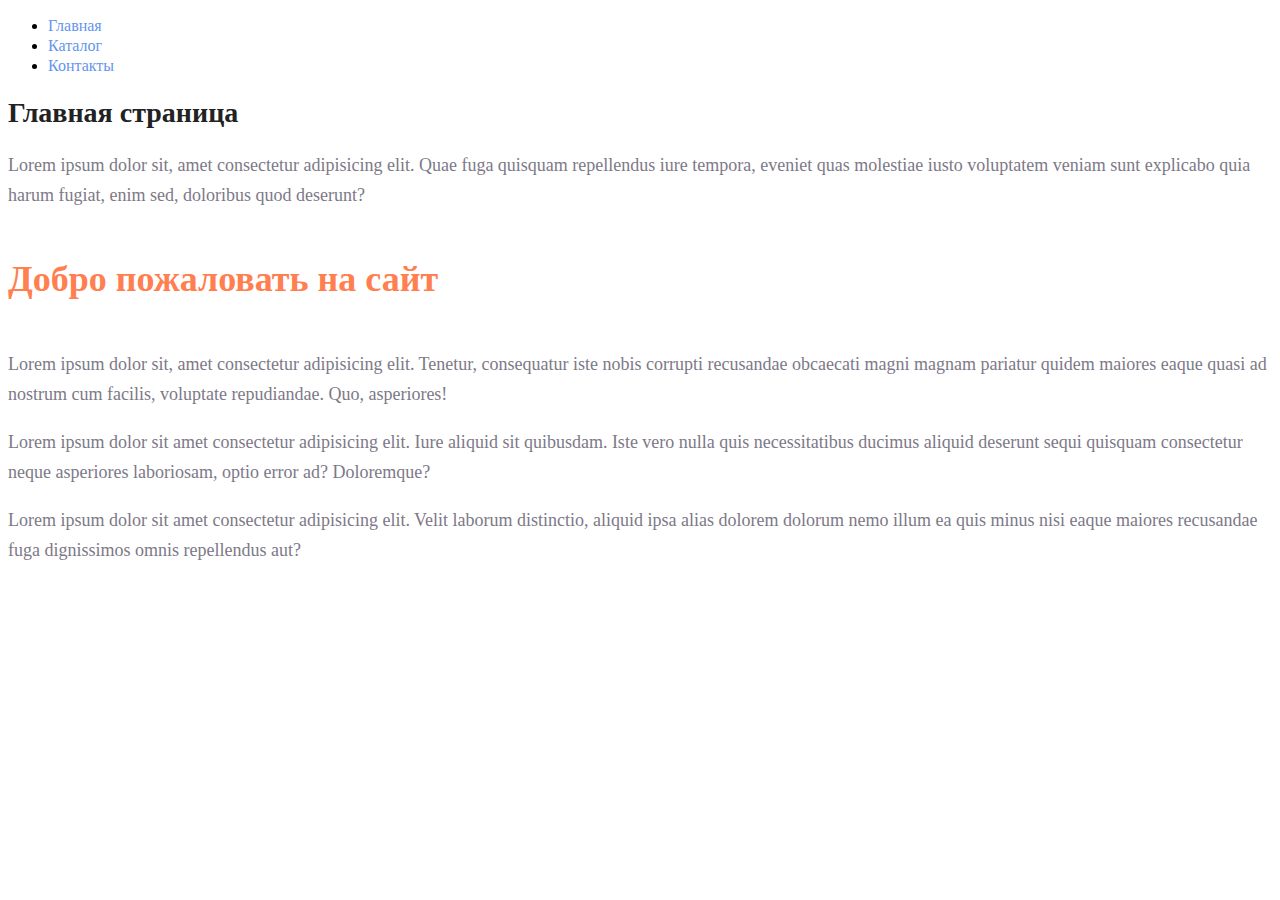
<file: HW1/index.html>
<!DOCTYPE html>
<html lang="en">
<head>
    <meta charset="UTF-8">
    <meta http-equiv="X-UA-Compatible" content="IE=edge">
    <meta name="viewport" content="width=device-width, initial-scale=1.0">
    <link rel="stylesheet" href="./style.css">
    <title>HW</title>
</head>
<body>
    <ul>
        <li><a class="menu" href="#">Главная</a></li>
        <li><a class="menu" href="./catalog/catalog.html">Каталог</a></li>
        <li><a class="menu" href="./contacts.html">Контакты</a></li>
    </ul>

    <div>
        <h1 class="title">Главная страница</h1>
        <p class="text">Lorem ipsum dolor sit, amet consectetur adipisicing elit. Quae fuga quisquam repellendus iure tempora, eveniet quas molestiae iusto voluptatem veniam sunt explicabo quia harum fugiat, enim sed, doloribus quod deserunt?</p>
        <h2 class="title2">Добро пожаловать на сайт</h2>
        <p class="text">Lorem ipsum dolor sit, amet consectetur adipisicing elit. Tenetur, consequatur iste nobis corrupti recusandae obcaecati magni magnam pariatur quidem maiores eaque quasi ad nostrum cum facilis, voluptate repudiandae. Quo, asperiores!</p>
        <p class="text">Lorem ipsum dolor sit amet consectetur adipisicing elit. Iure aliquid sit quibusdam. Iste vero nulla quis necessitatibus ducimus aliquid deserunt sequi quisquam consectetur neque asperiores laboriosam, optio error ad? Doloremque?</p>
        <p class="text">Lorem ipsum dolor sit amet consectetur adipisicing elit. Velit laborum distinctio, aliquid ipsa alias dolorem dolorum nemo illum ea quis minus nisi eaque maiores recusandae fuga dignissimos omnis repellendus aut?</p>

    </div>
</body>
</html>
</file>
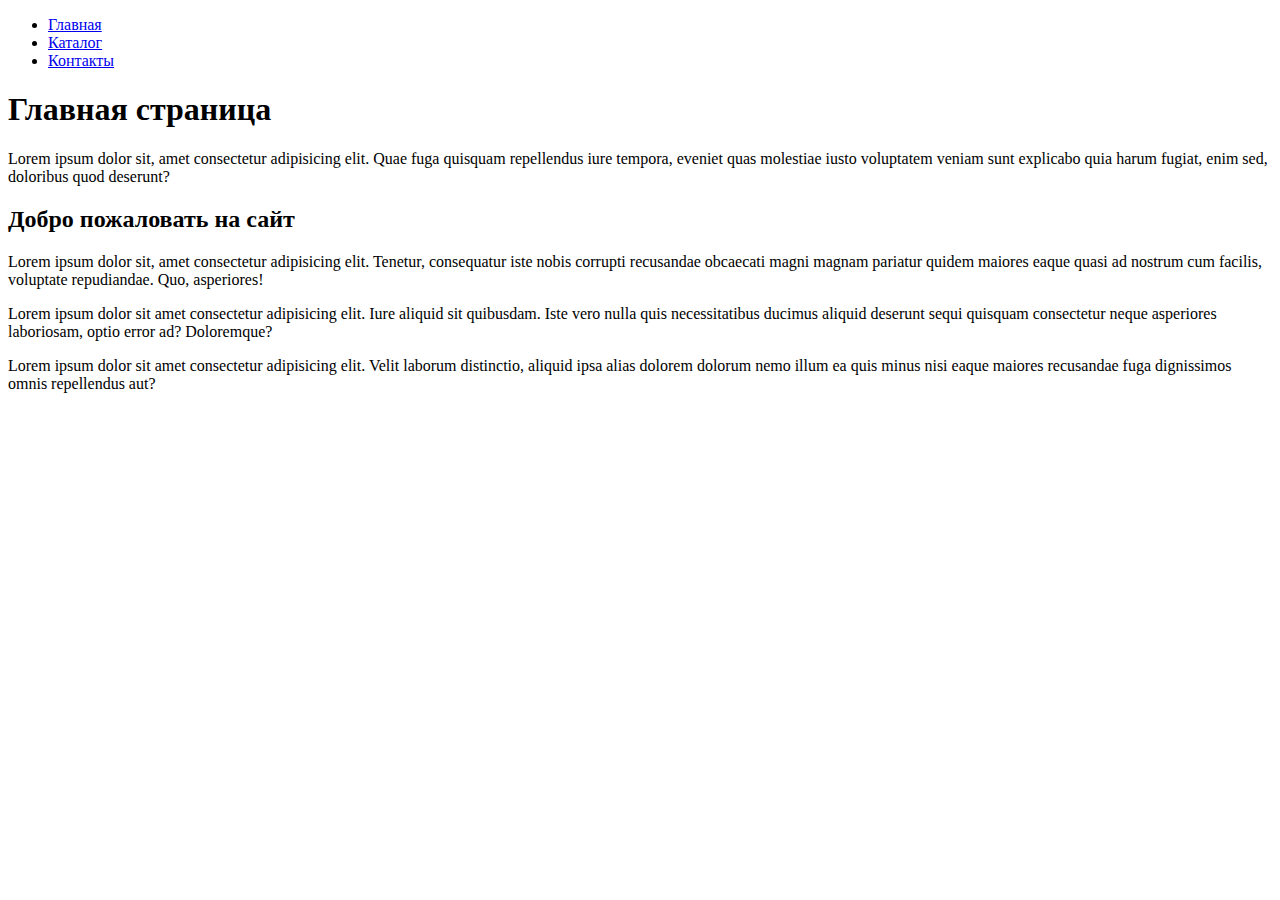
<file: HW2/index.html>
<!DOCTYPE html>
<html lang="en">
<head>
    <meta charset="UTF-8">
    <meta http-equiv="X-UA-Compatible" content="IE=edge">
    <meta name="viewport" content="width=device-width, initial-scale=1.0">
    <title>Document</title>
</head>
<body>
    <ul>
        <li><a href="#">Главная</a></li>
        <li><a href="./catalog/catalog.html">Каталог</a></li>
        <li><a href="./contacts.html">Контакты</a></li>
    </ul>

    <div>
        <h1>Главная страница</h1>
        <p>Lorem ipsum dolor sit, amet consectetur adipisicing elit. Quae fuga quisquam repellendus iure tempora, eveniet quas molestiae iusto voluptatem veniam sunt explicabo quia harum fugiat, enim sed, doloribus quod deserunt?</p>
        <h2>Добро пожаловать на сайт</h2>
        <p>Lorem ipsum dolor sit, amet consectetur adipisicing elit. Tenetur, consequatur iste nobis corrupti recusandae obcaecati magni magnam pariatur quidem maiores eaque quasi ad nostrum cum facilis, voluptate repudiandae. Quo, asperiores!</p>
        <p>Lorem ipsum dolor sit amet consectetur adipisicing elit. Iure aliquid sit quibusdam. Iste vero nulla quis necessitatibus ducimus aliquid deserunt sequi quisquam consectetur neque asperiores laboriosam, optio error ad? Doloremque?</p>
        <p>Lorem ipsum dolor sit amet consectetur adipisicing elit. Velit laborum distinctio, aliquid ipsa alias dolorem dolorum nemo illum ea quis minus nisi eaque maiores recusandae fuga dignissimos omnis repellendus aut?</p>

    </div>
</body>
</html>
</file>
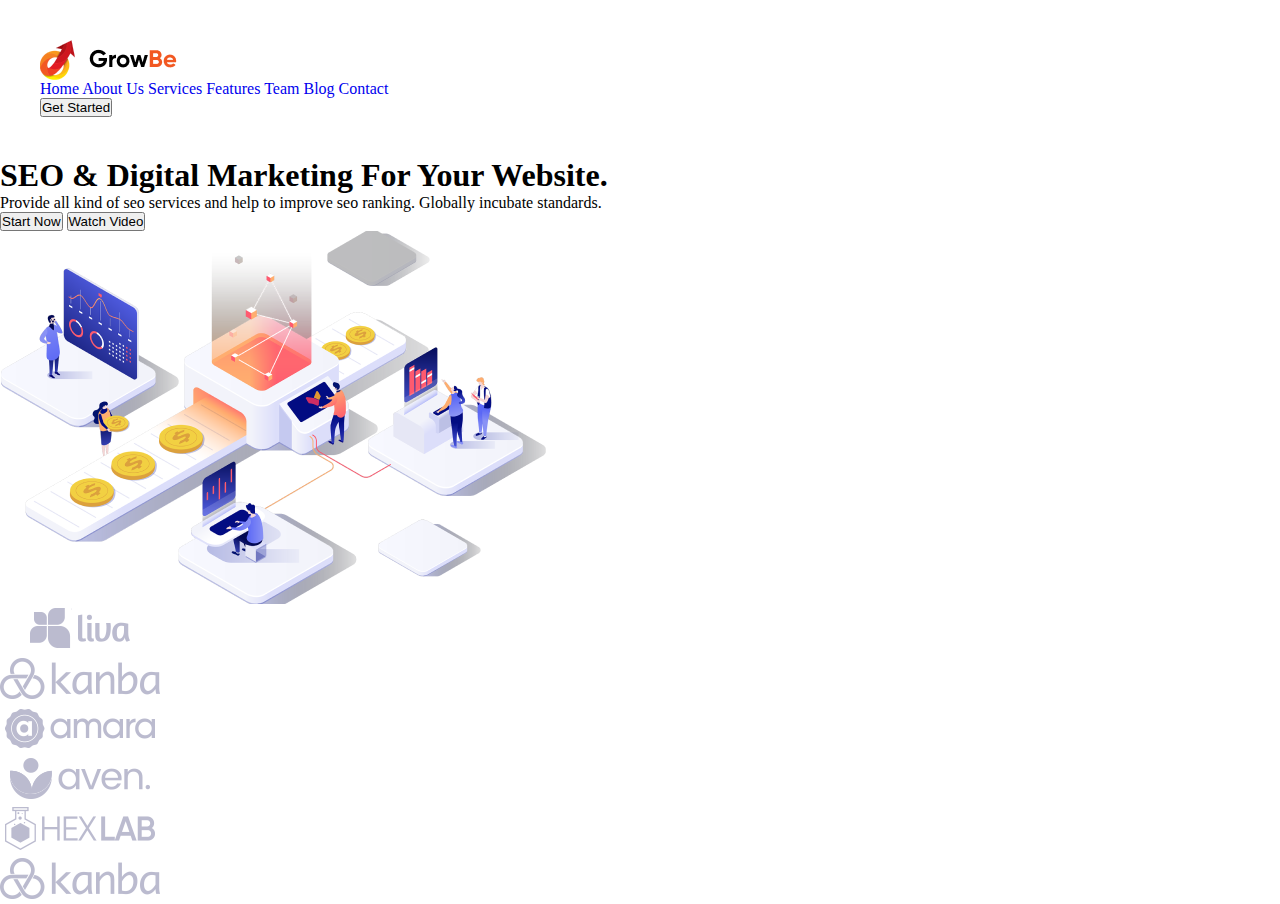
<file: HW3/index.html>
<!DOCTYPE html>
<html lang="en">
  <head>
    <meta charset="UTF-8" />
    <meta http-equiv="X-UA-Compatible" content="IE=edge" />
    <meta name="viewport" content="width=device-width, initial-scale=1.0" />
    <link rel="stylesheet" href="./style.css">
    <title>HW</title>
  </head>
  <body>
    <header>
      <div class="header container">
        <img src="./img/Logo.png" alt="logo" />
        <nav class="navigation">
          <a href="#">Home</a>
          <a href="#">About Us</a>
          <a href="#">Services</a>
          <a href="#">Features</a>
          <a href="#">Team</a>
          <a href="#">Blog</a>
          <a href="#">Contact</a>
        </nav>
        <button>Get Started</button>
      </div>
    </header>
    <main>
      <div>
        <div>
          <h1>SEO &amp; Digital Marketing For Your Website.</h1>
          <p>
            Provide all kind of seo services and help to improve seo ranking.
            Globally incubate standards.
          </p>
          <div>
            <button>Start Now</button>
            <button>Watch Video</button>
          </div>
        </div>
        <img src="./img/mainpic.png" alt="pic" />
      </div>
    </main>
    <article>
      <div>
        <img src="./img/1.png" alt="logo1" />
        <img src="./img/2(6).png" alt="logo2" />
        <img src="./img/3.png" alt="logo3" />
        <img src="./img/4.png" alt="logo4" />
        <img src="./img/5.png" alt="logo5" />
        <img src="./img/2(6).png" alt="logo6" />
      </div>
    </article>
  </body>
</html>
</file>
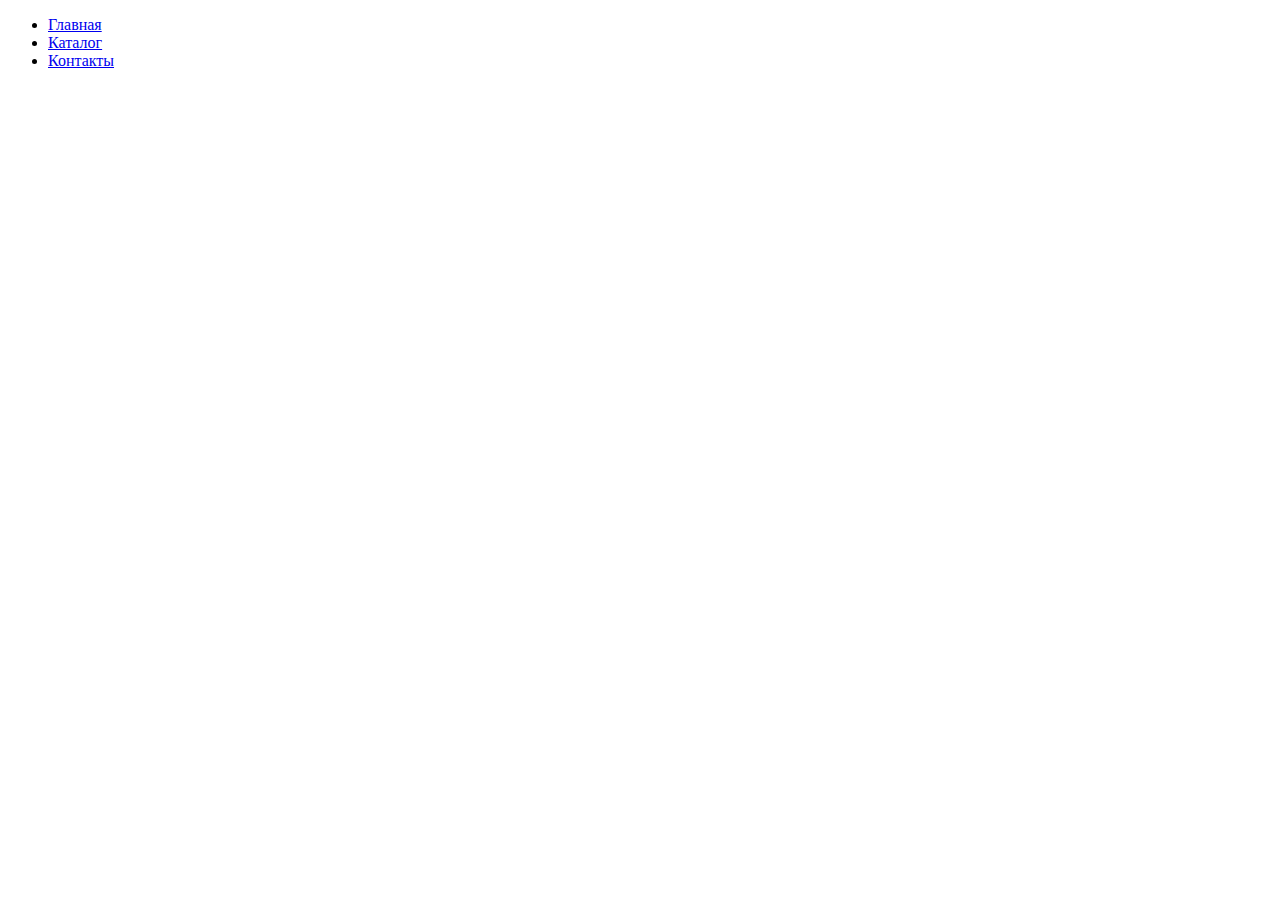
<file: HW2/contacts.html>
<!DOCTYPE html>
<html lang="en">
<head>
    <meta charset="UTF-8">
    <meta http-equiv="X-UA-Compatible" content="IE=edge">
    <meta name="viewport" content="width=device-width, initial-scale=1.0">
    <title>Document</title>
</head>
<body>
    <ul>
        <li><a href="./index.html">Главная</a></li>
        <li><a href="./catalog/catalog.html">Каталог</a></li>
        <li><a href="#">Контакты</a></li>
    </ul>
</body>
</html>
</file>
<file: HW1/style.css>
a {
  text-decoration: none;
}

.menu {
  color: cornflowerblue;
  font-size: 16px;
  line-height: 20px;
}

.title {
  color: #222222;
  font-size: 28px;
  line-height: 36px;
  font-weight: bold;
}

.text {
  font-style: normal;
  font-weight: 300;
  font-size: 18px;
  line-height: 30px;
  color: #7d7987;
}

.title2 {
  color: coral;
  font-style: normal;
  font-weight: 700;
  font-size: 36px;
  line-height: 80px;
}
</file>
<file: HW3/style.css>
* {
  padding: 0;
  margin: 0;
  box-sizing: border-box;
  text-decoration: none;
}

body {
  scroll-behavior: smooth;
  text-rendering: optimizeSpeed;
}

img {
  display: block;
  max-width: 100%;
}

header {
    margin: 40px;
}
</file>
